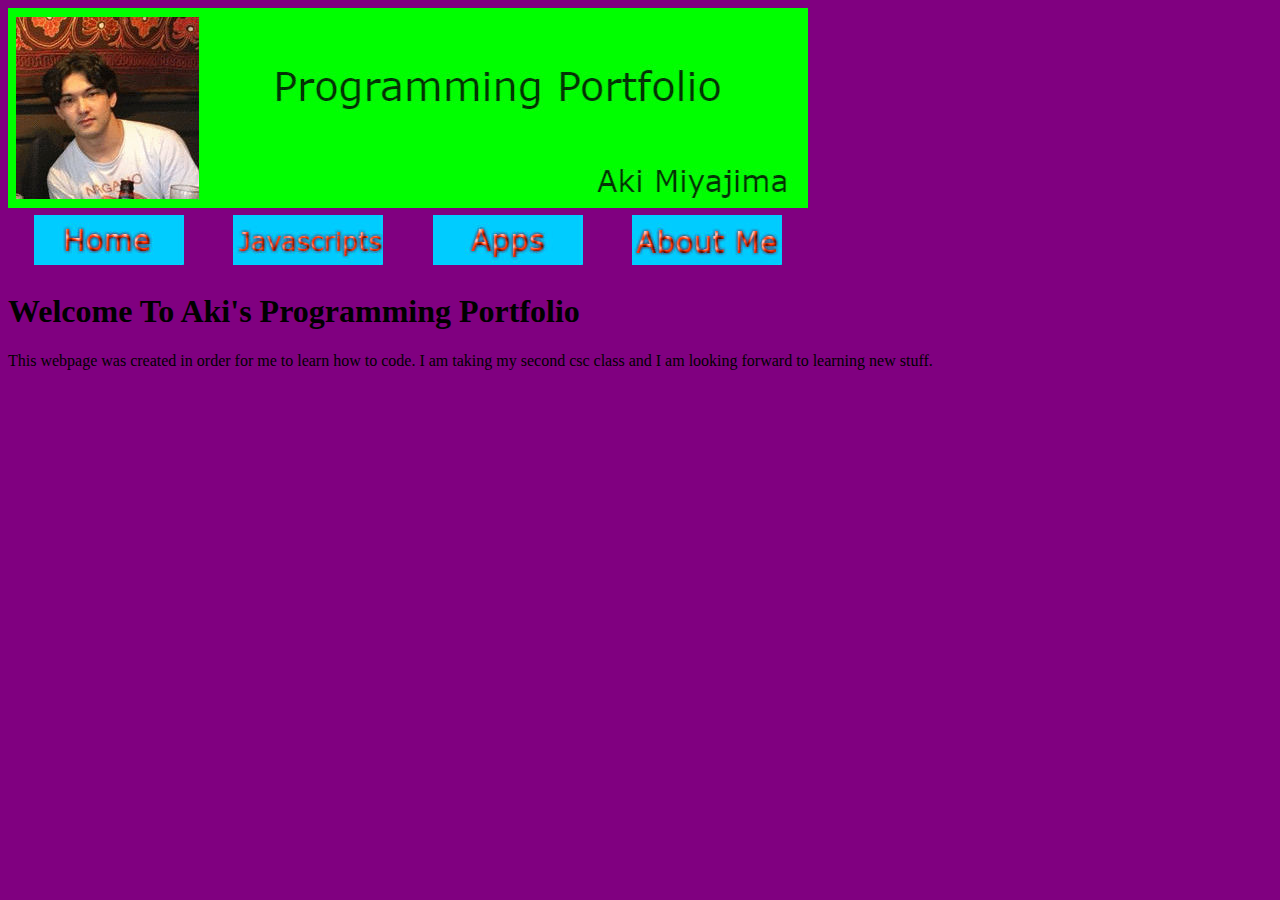
<file: index.html>
<!DOCTYPE html>
<html>
    <head>
        <meta charset="utf-8">
        <title>Aki's Progamming Portfolio</title>
        <link rel="stylesheet" type="text/css" href="style.css">
    </head>
    <body>
    
    <img src="myBanner.jpg">
        <table id="nav-table">
            <tr>
            <td id="nav-td"><a href="index.html"> <img src="home.png"></a></td>
            <td id="nav-td"><a href="javascripts.html"> <img src="javascripts.png"></a></td>
            <td id="nav-td"><a href="apps.html"> <img src="apps.png"></a></td>
            <td id="nav-td"><a href="aboutme.html"> <img src="about.png"></a></td>
            </tr>
        </table>
    <h1>Welcome To Aki's Programming Portfolio</h1>
        <p>This webpage was created in order for me to learn how to code. I am taking my second csc class and I am looking forward to learning new stuff.</p>
   

    
 
    
    </body>
</html>
</file>
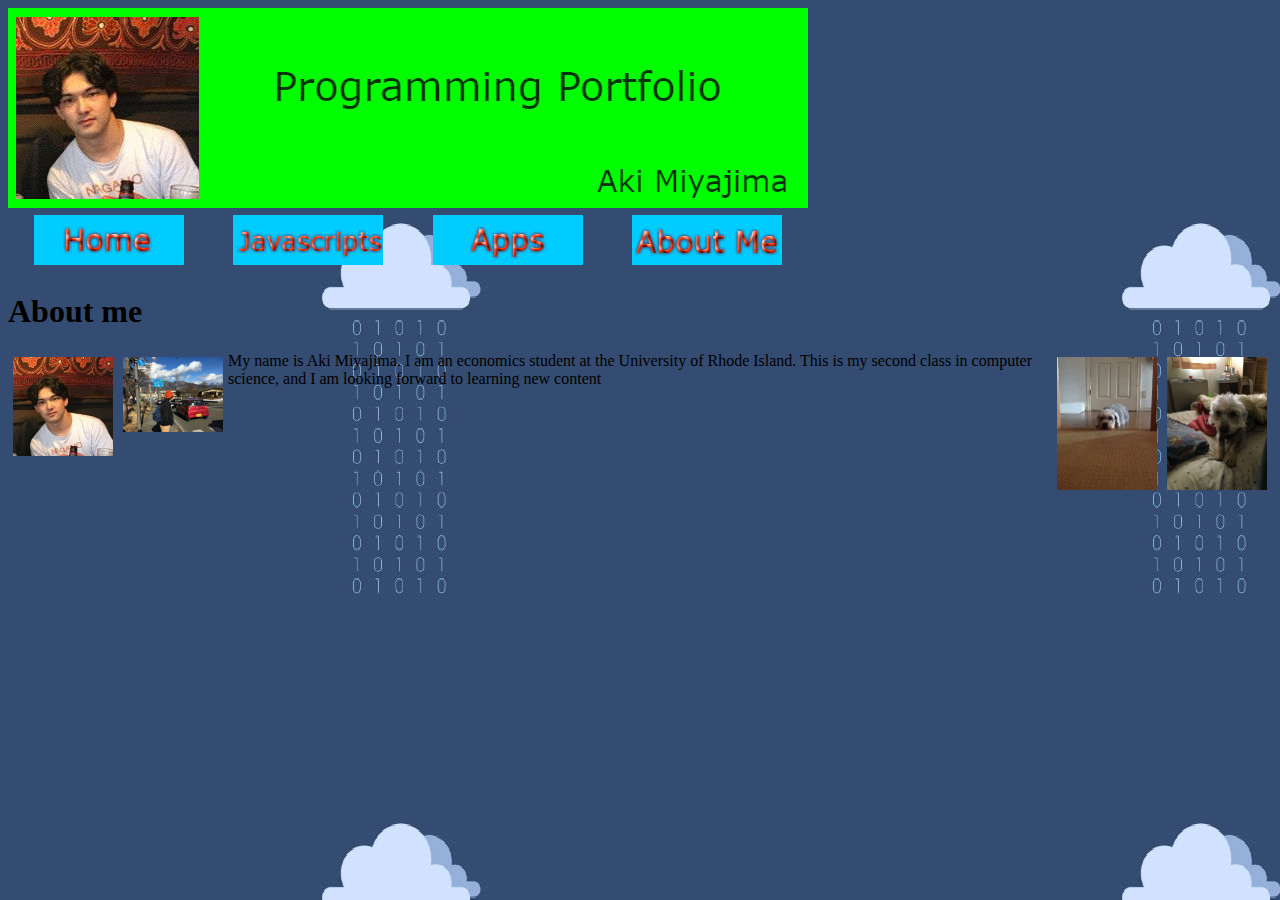
<file: aboutme.html>
<!DOCTYPE html>
<html>
    <head>
        <meta charset="utf-8">
        <title>Aki's About Me Page</title>
        <style>
            #nav-table {width: 800px;}
            #nav-td {width: 200px; text-align: center;}

            #Aki1 {
  float: left;
  width: 100px;
  margin: 5px;
}
            #Aki2 {
  float: left;
  width: 100px;
  margin: 5px;
}
            #Isla1 {
  float: right;
  width: 100px;
  margin: 5px;
}
            #Isla2 {
  float: right;
  width: 100px;
  margin: 5px;
}
            body {
  background-image: url("myBackground.jpg");
}
            </style>
    </head>
    <body>

    <img src="myBanner.jpg">
    <table id="nav-table">
            <tr>
            <td id="nav-td"><a href="index.html"> <img src="home.png"></a></td>
            <td id="nav-td"><a href="javascripts.html"> <img src="javascripts.png"></a></td>
            <td id="nav-td"><a href="apps.html"> <img src="apps.png"></a></td>
            <td id="nav-td"><a href="aboutme.html"> <img src="about.png"></a></td>
            </tr>
        </table>
        <h1>About me</h1>
        <img id= "Aki1" src="Aki.jpg">
        <img id= "Aki2" src="Aki2.jpg">
        <img id= "Isla1" src="Isla.jpg">
        <img id= "Isla2" src="Isla2.jpg">
       
        <p>My name is Aki Miyajima. I am an economics student at the University of Rhode Island. This is my second class in computer science, and I am looking forward to learning new content </p>
    </body>
</html>
</file>
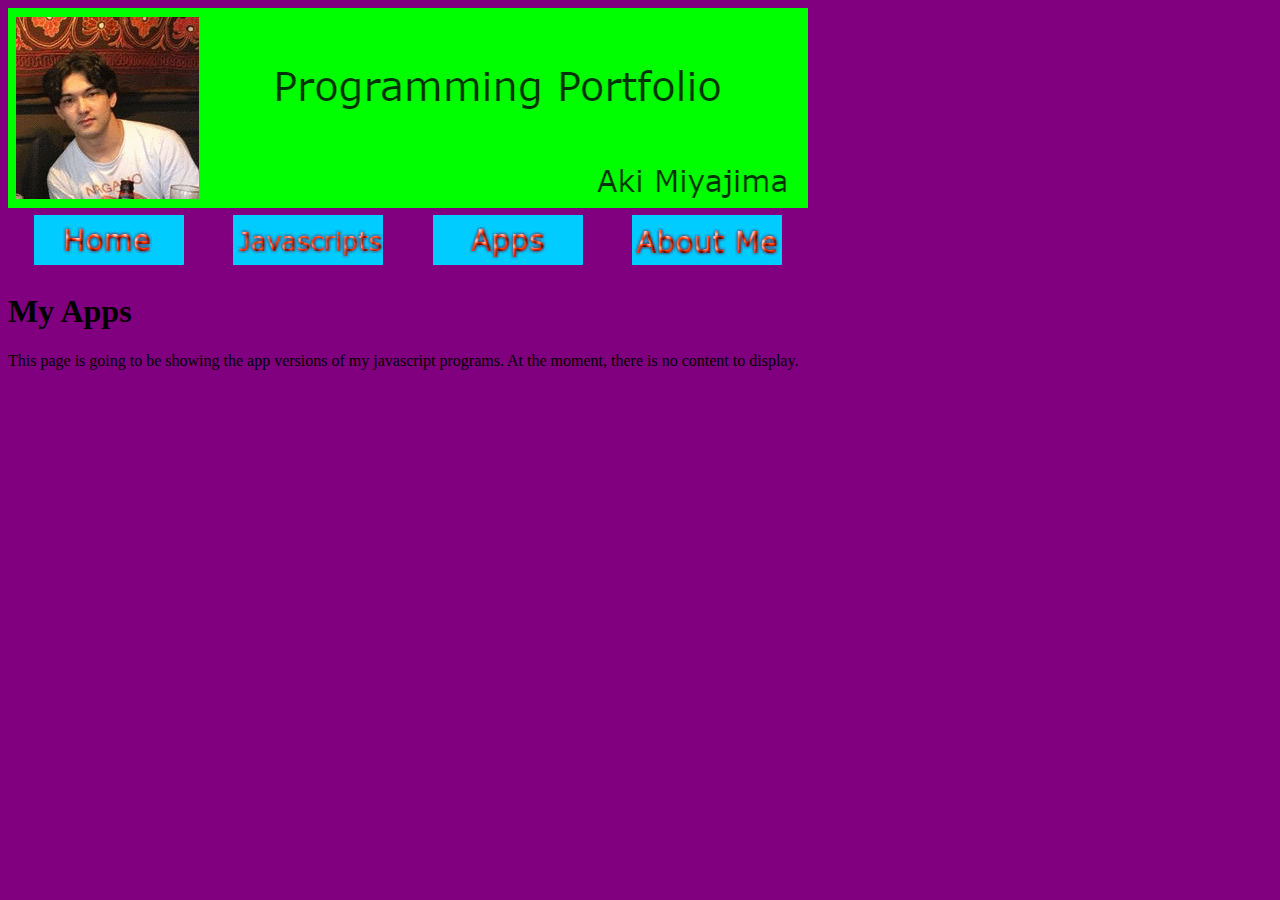
<file: apps.html>
<!DOCTYPE html>
<html>
    <head>
        <meta charset="utf-8">
        <title>Aki's Apps Page</title>
        <link rel="stylesheet" type="text/css" href="style.css">
    </head>
    <body>
    <img src="myBanner.jpg">
          <table id="nav-table">
            <tr>
            <td id="nav-td"><a href="index.html"> <img src="home.png"></a></td>
            <td id="nav-td"><a href="javascripts.html"> <img src="javascripts.png"></a></td>
            <td id="nav-td"><a href="apps.html"> <img src="apps.png"></a></td>
            <td id="nav-td"><a href="aboutme.html"> <img src="about.png"></a></td>
            </tr>
        </table>
    <h1>My Apps</h1>
   <p>This page is going to be showing the app versions of my javascript programs. At the moment, there is no content to display.</p>
    </body>
</html>
</file>
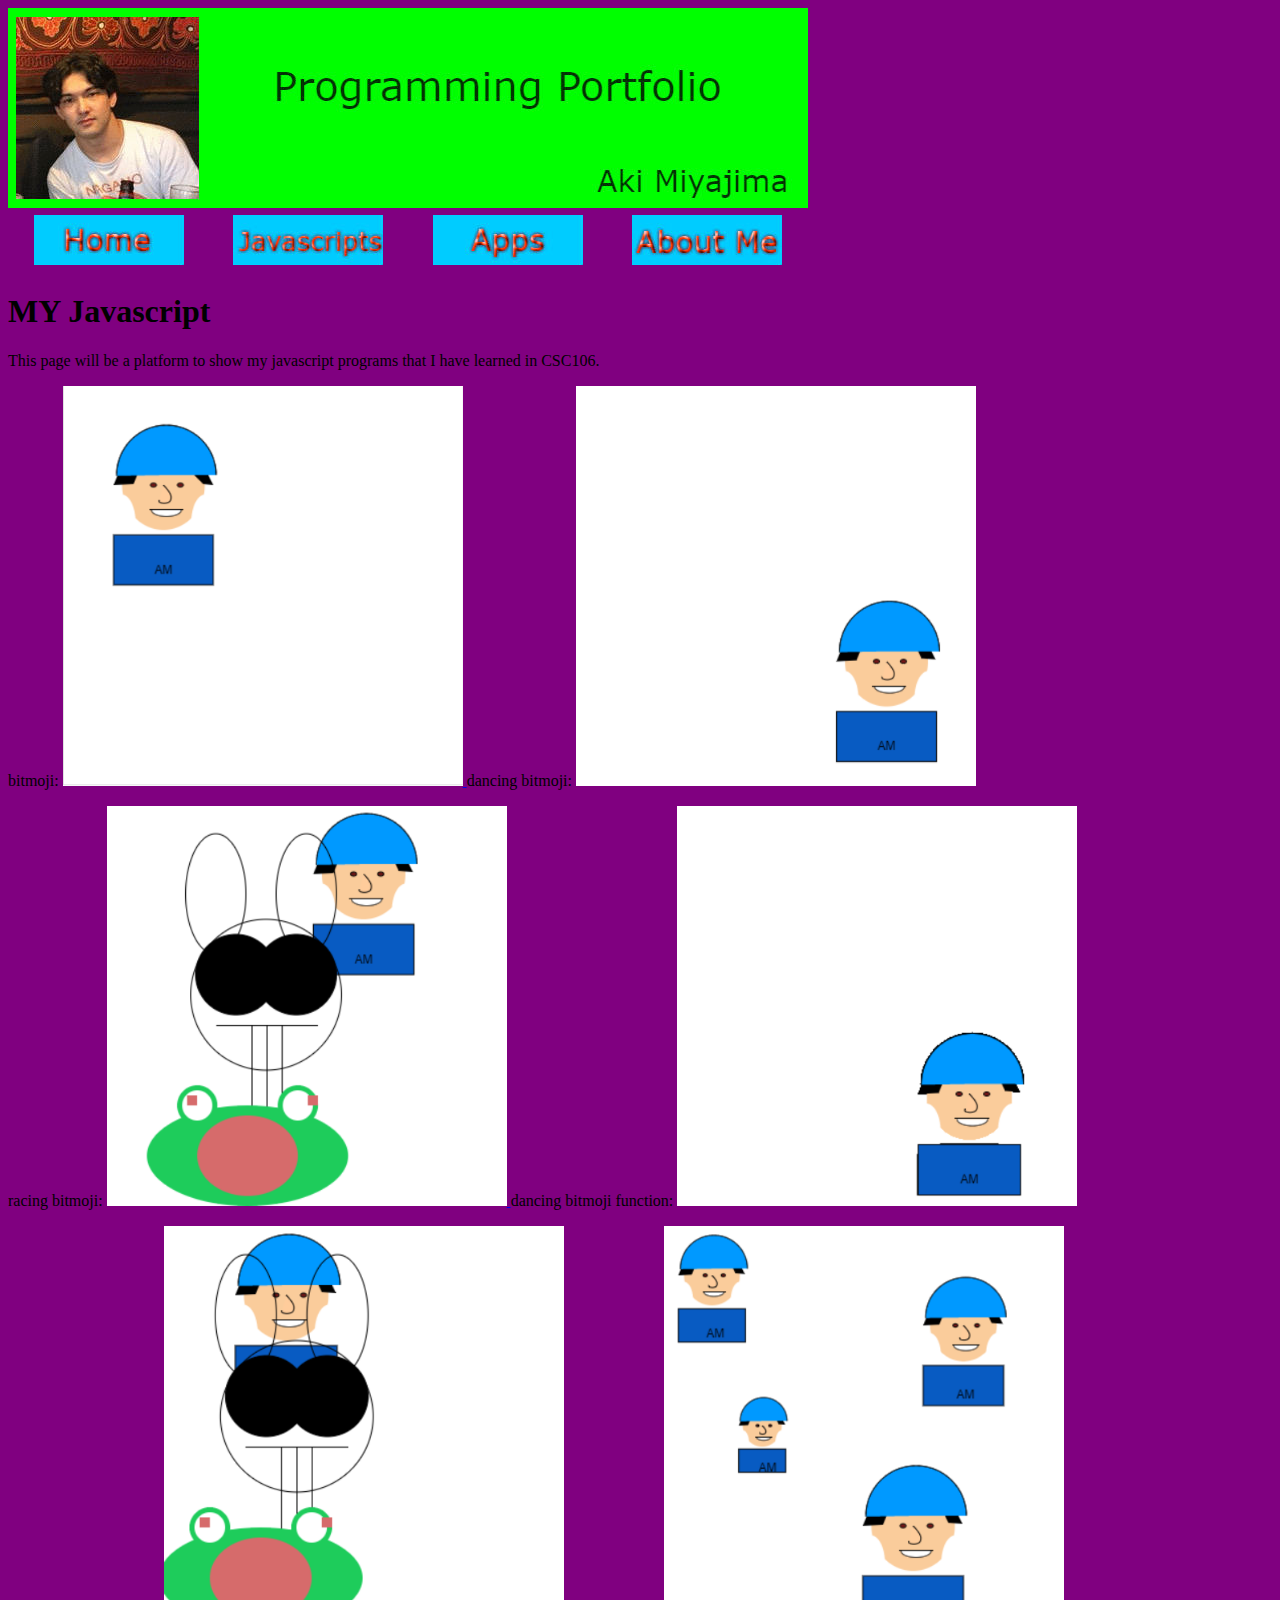
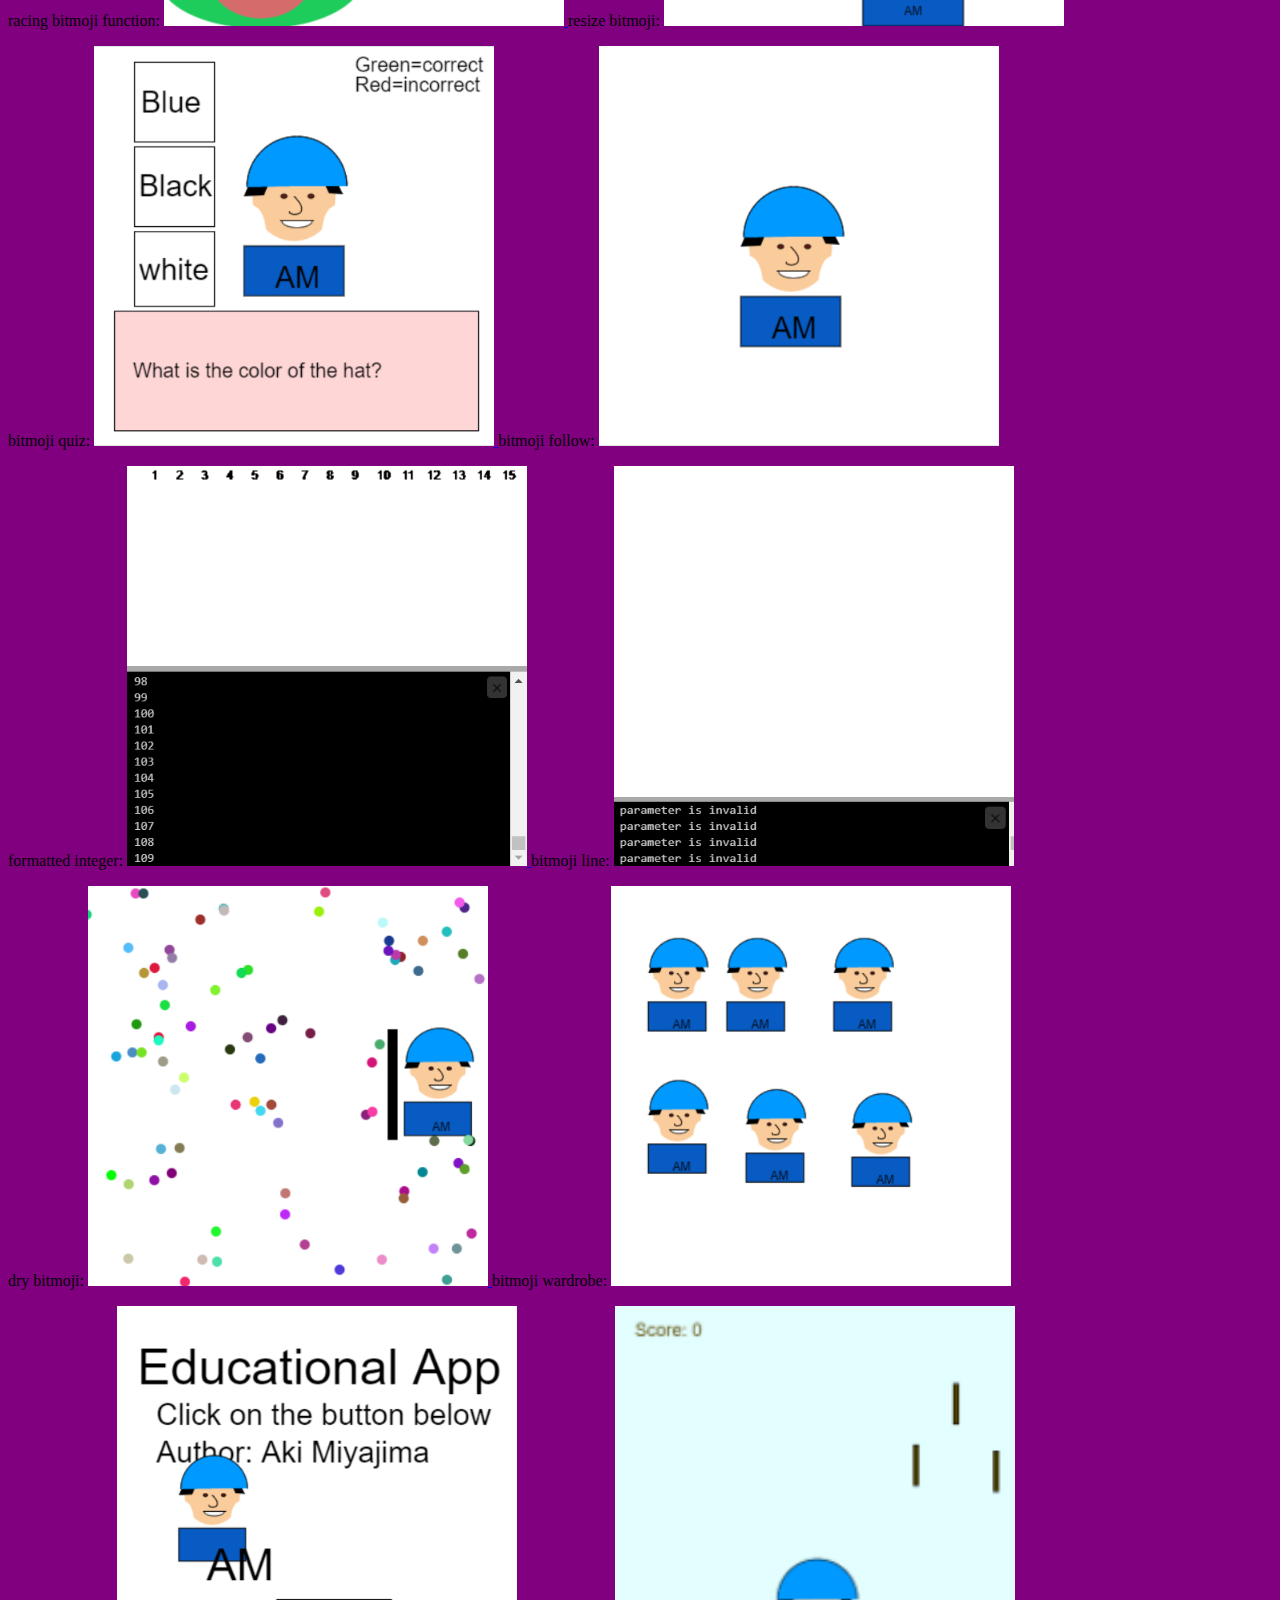
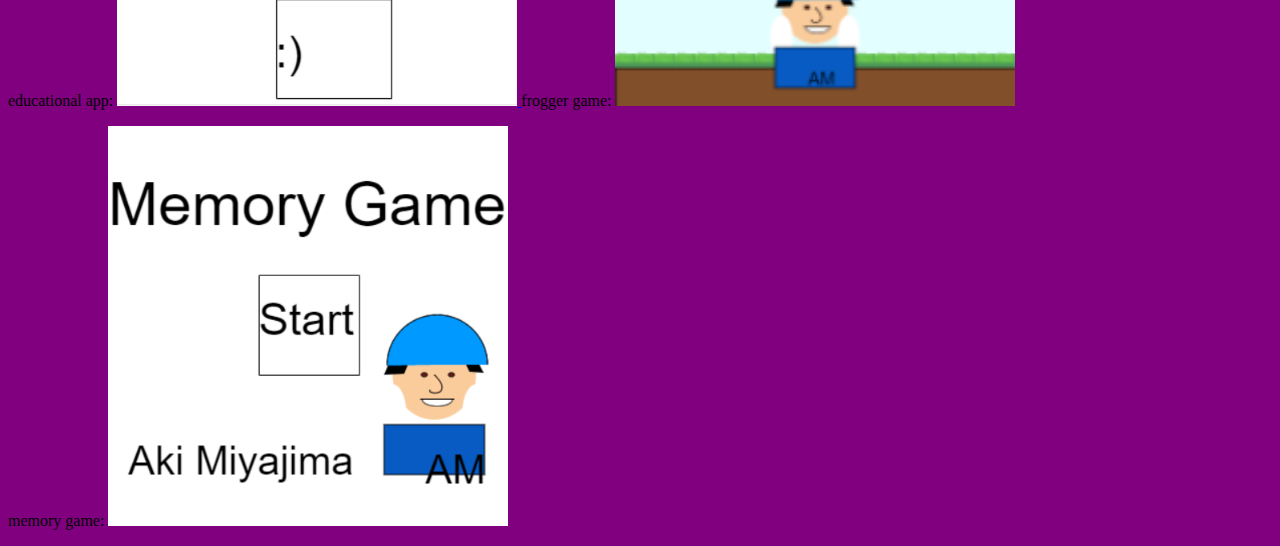
<file: javascripts.html>
<!DOCTYPE html>
<html>
    <head>
        <meta charset="utf-8">
        <title>Aki's Javascripts Page</title>
        <link rel="stylesheet" type="text/css" href="style.css">
    </head>
    <body>
    
    <img src="myBanner.jpg">
            <table id="nav-table">
            <tr>
            <td id="nav-td"><a href="index.html"> <img src="home.png"></a></td>
            <td id="nav-td"><a href="javascripts.html"> <img src="javascripts.png"></a></td>
            <td id="nav-td"><a href="apps.html"> <img src="apps.png"></a></td>
            <td id="nav-td"><a href="aboutme.html"> <img src="about.png"></a></td>
            </tr>
        </table>
    <h1>MY Javascript</h1> 
    <p>This page will be a platform to show my javascript programs that I have learned in CSC106.</p> 
    
    <p>
        bitmoji: <a href="https://www.khanacademy.org/computer-programming/miyajima_bitmoji/4820463903277056">
<img border="0" alt="bitmoji" src="bit.png" width="400" height="400">
        </a>   
         dancing bitmoji: <a href="https://www.khanacademy.org/computer-programming/miyajima_dancingbitmoji/6664399915548672">
<img border="0" alt="dbitmoji" src="dancebit.png" width="400" height="400">
        </a>  
        </p>
        <p>
         racing bitmoji: <a href="https://www.khanacademy.org/computer-programming/miyajima_racingbitmoji/5960000046071808">
<img border="0" alt="rbitmoji" src="racebit.png" width="400" height="400">
        </a>   
         dancing bitmoji function: <a href="https://www.khanacademy.org/computer-programming/miyajima_dancingbitmojifun/5064851438927872">
<img border="0" alt="dbitmojif" src="dancebitfun.png" width="400" height="400">
        </a> 
        </p>
        <p>
         racing bitmoji function: <a href="https://www.khanacademy.org/computer-programming/miyajima_racingfun/6116673494679552">
<img border="0" alt="rbitmojif" src="racebitfun.png" width="400" height="400">
        </a>   
         resize bitmoji: <a href="https://www.khanacademy.org/computer-programming/miyajima_resizebitmoji/6610844110258176">
<img border="0" alt="rbitmoji" src="bitresize.png" width="400" height="400">
        </a>   
        </p>
        
        <p>
         bitmoji quiz: <a href="https://www.khanacademy.org/computer-programming/akis-bitmoji-quiz/6665339731935232">
<img border="0" alt="bitq" src="bitquiz.png" width="400" height="400">
        </a>   
         bitmoji follow: <a href="https://www.khanacademy.org/computer-programming/miyajima_follow/6218011329921024">
<img border="0" alt="bitf" src="bitfollow.png" width="400" height="400">
        </a>   
        </p>
        
         <p>
         formatted integer: <a href="https://www.khanacademy.org/computer-programming/miyajima_formatted_integers/4650093557284864">
<img border="0" alt="forint" src="bitint.png" width="400" height="400">
        </a>   
         bitmoji line: <a href="https://www.khanacademy.org/computer-programming/miyajima_bitmoji_line/6567548252815360">
<img border="0" alt="bitl" src="bitline.png" width="400" height="400">
        </a>   
        </p>
        
        <p>
         dry bitmoji: <a href="https://www.khanacademy.org/computer-programming/miyajima_drybitmoji/5564055345922048">
<img border="0" alt="bitrain" src="bitrain.png" width="400" height="400">
        </a> 
         bitmoji wardrobe: <a href="https://www.khanacademy.org/computer-programming/miyajima_wardrobe/5247333811322880">
<img border="0" alt="bitwardrobe" src="bitwardrobe.png" width="400" height="400">
        </a> 
        </p>
        
         <p>
         educational app: <a href="https://www.khanacademy.org/computer-programming/miyajima_educationalapp/6008532939276288">
<img border="0" alt="bitedu" src="bitedu.png" width="400" height="400">
        </a> 
         frogger game: <a href="https://www.khanacademy.org/computer-programming/miyajima_frogger/4596262797017088">
<img border="0" alt="bitfro" src="bitfrogger.png" width="400" height="400">
        </a> 
        </p>
        
        <p>
         memory game: <a href="https://www.khanacademy.org/computer-programming/miyajima_memory/6290190750416896">
<img border="0" alt="bitmemory" src="bitmemory.png" width="400" height="400">
        </a>
        </p>   
        
        
    </body>
</html>
</file>
<file: style.css>
body {background-color: Purple;}
#nav-table {width: 800px;}
#nav-td {width: 200px; text-align: center;}
</file>
